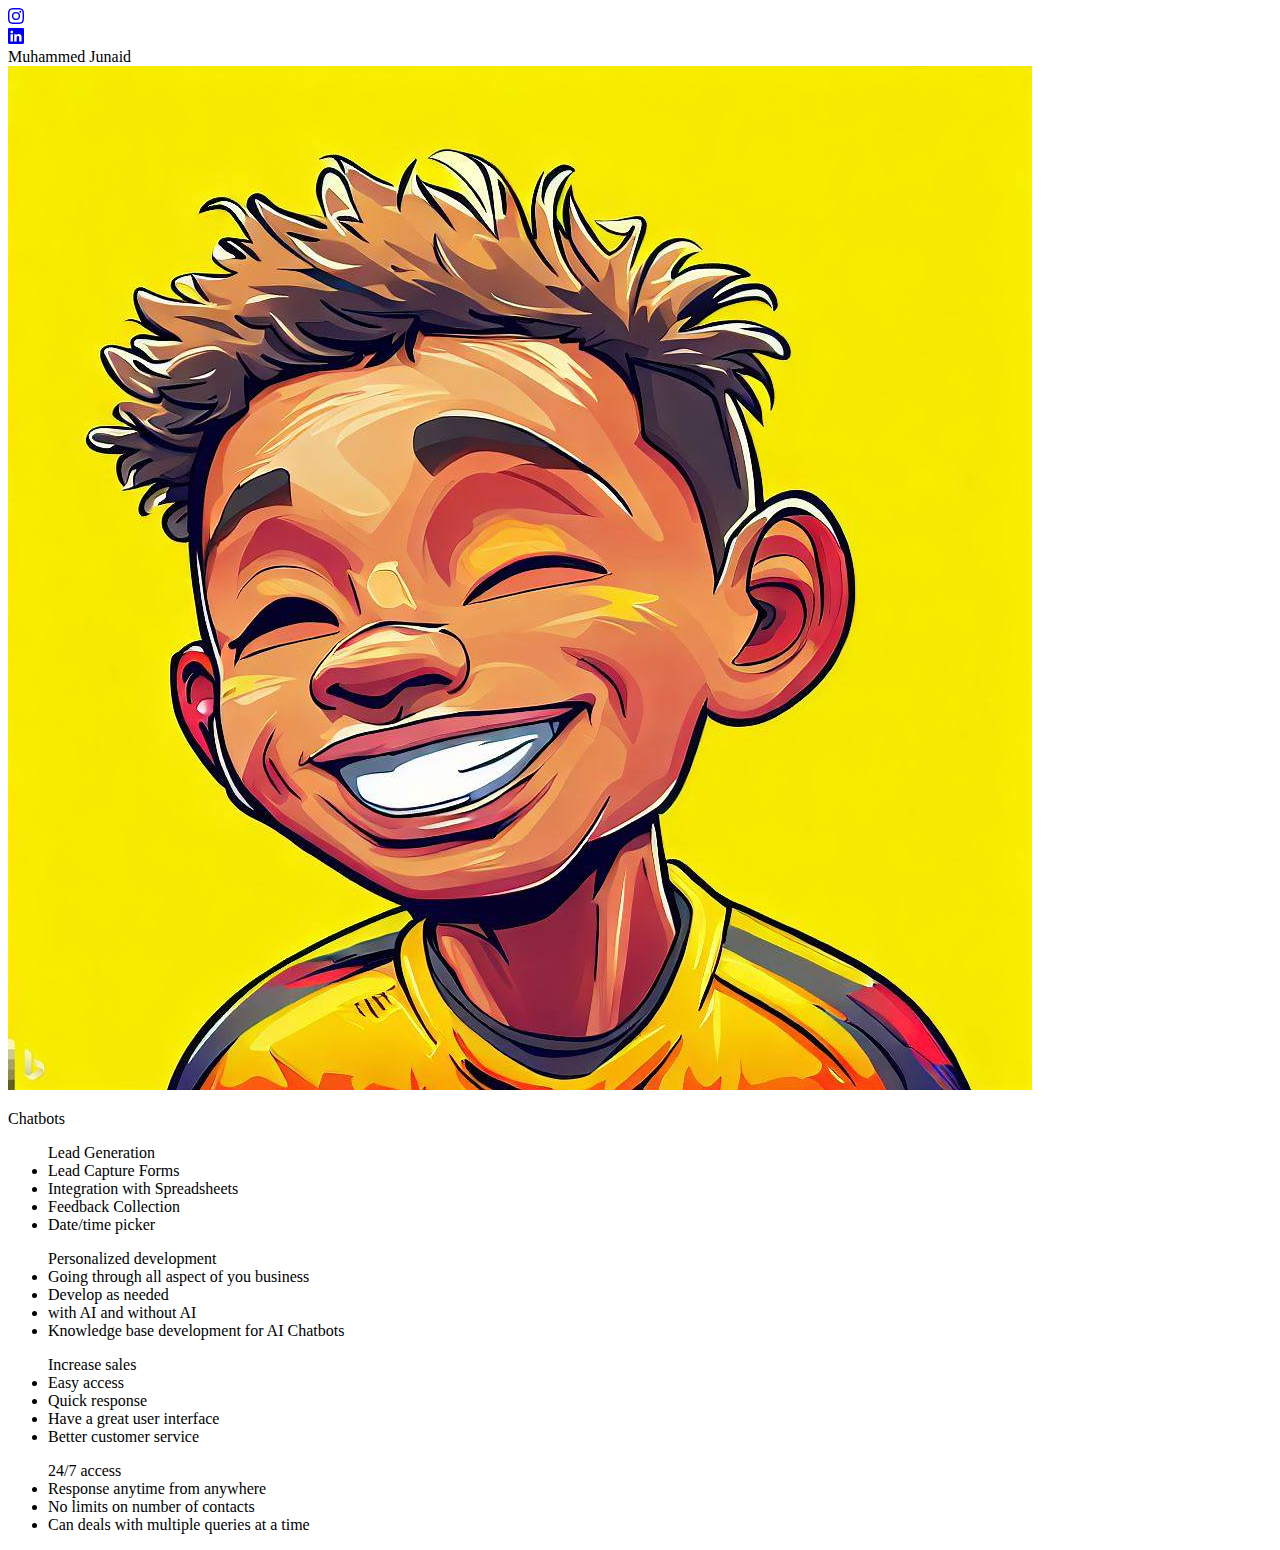
<file: junaid.html>
<!DOCTYPE html>
<html lang="en">
<head>
  <meta charset="UTF-8">
  <meta name="viewport" content="width=device-width, initial-scale=1.0">
  <title>Document</title>
  <link rel="stylesheet" href="style.css">
</head>
<body>
  <div class="main">
    <div class="circle"><a href="style.css"><svg xmlns="http://www.w3.org/2000/svg" width="16" height="16" fill="currentColor" class="bi bi-instagram" viewBox="0 0 16 16">
      <path d="M8 0C5.829 0 5.556.01 4.703.048 3.85.088 3.269.222 2.76.42a3.9 3.9 0 0 0-1.417.923A3.9 3.9 0 0 0 .42 2.76C.222 3.268.087 3.85.048 4.7.01 5.555 0 5.827 0 8.001c0 2.172.01 2.444.048 3.297.04.852.174 1.433.372 1.942.205.526.478.972.923 1.417.444.445.89.719 1.416.923.51.198 1.09.333 1.942.372C5.555 15.99 5.827 16 8 16s2.444-.01 3.298-.048c.851-.04 1.434-.174 1.943-.372a3.9 3.9 0 0 0 1.416-.923c.445-.445.718-.891.923-1.417.197-.509.332-1.09.372-1.942C15.99 10.445 16 10.173 16 8s-.01-2.445-.048-3.299c-.04-.851-.175-1.433-.372-1.941a3.9 3.9 0 0 0-.923-1.417A3.9 3.9 0 0 0 13.24.42c-.51-.198-1.092-.333-1.943-.372C10.443.01 10.172 0 7.998 0zm-.717 1.442h.718c2.136 0 2.389.007 3.232.046.78.035 1.204.166 1.486.275.373.145.64.319.92.599s.453.546.598.92c.11.281.24.705.275 1.485.039.843.047 1.096.047 3.231s-.008 2.389-.047 3.232c-.035.78-.166 1.203-.275 1.485a2.5 2.5 0 0 1-.599.919c-.28.28-.546.453-.92.598-.28.11-.704.24-1.485.276-.843.038-1.096.047-3.232.047s-2.39-.009-3.233-.047c-.78-.036-1.203-.166-1.485-.276a2.5 2.5 0 0 1-.92-.598 2.5 2.5 0 0 1-.6-.92c-.109-.281-.24-.705-.275-1.485-.038-.843-.046-1.096-.046-3.233s.008-2.388.046-3.231c.036-.78.166-1.204.276-1.486.145-.373.319-.64.599-.92s.546-.453.92-.598c.282-.11.705-.24 1.485-.276.738-.034 1.024-.044 2.515-.045zm4.988 1.328a.96.96 0 1 0 0 1.92.96.96 0 0 0 0-1.92m-4.27 1.122a4.109 4.109 0 1 0 0 8.217 4.109 4.109 0 0 0 0-8.217m0 1.441a2.667 2.667 0 1 1 0 5.334 2.667 2.667 0 0 1 0-5.334"/>
    </svg></div></a>
    <div class="circle"><a href="style.css"><svg xmlns="http://www.w3.org/2000/svg" width="16" height="16" fill="currentColor" class="bi bi-linkedin" viewBox="0 0 16 16">
      <path d="M0 1.146C0 .513.526 0 1.175 0h13.65C15.474 0 16 .513 16 1.146v13.708c0 .633-.526 1.146-1.175 1.146H1.175C.526 16 0 15.487 0 14.854zm4.943 12.248V6.169H2.542v7.225zm-1.2-8.212c.837 0 1.358-.554 1.358-1.248-.015-.709-.52-1.248-1.342-1.248S2.4 3.226 2.4 3.934c0 .694.521 1.248 1.327 1.248zm4.908 8.212V9.359c0-.216.016-.432.08-.586.173-.431.568-.878 1.232-.878.869 0 1.216.662 1.216 1.634v3.865h2.401V9.25c0-2.22-1.184-3.252-2.764-3.252-1.274 0-1.845.7-2.165 1.193v.025h-.016l.016-.025V6.169h-2.4c.03.678 0 7.225 0 7.225z"/>
    </svg></a></div>
    
  </div>
  <div class="me">
    <div class="myname">Muhammed Junaid</div>
    <div class="mine"><img src="me.jpg" alt=""></div>

  </div>
  
<div class="div-work">
  <p class="works">Chatbots</p>
</div>
<div class="demo">
  <div class="trail"><ul>Lead Generation
    <li>Lead Capture Forms</li>
    <li>Integration with Spreadsheets</li>
    <li>Feedback Collection</li>
    <li>Date/time picker</li>
  </ul></div>
  <div class="trail"><ul>Personalized development
    <li>Going through all aspect of you business</li>
    <li>Develop as needed</li>
    <li>with AI and without AI</li>
    <li>Knowledge base development for AI Chatbots</li>
  </ul></div>
  <div class="trail"><ul>Increase sales
    <li>Easy access</li>
    <li>Quick response</li>
    <li>Have a great user interface</li>
    <li>Better customer service</li>
  </ul></div>
  <div class="trail"><ul>24/7 access
    <li>Response anytime from anywhere</li>
    <li>No limits on number of contacts</li>
    <li>Can deals with multiple queries at a time</li>

  </ul></div>
</div>
  <!-- <video width="" preload="metadata" loop="" muted="" webkit-playsinline="" playsinline="" data-autoplay="true" data-muted="true" data-video-media="" class="background-video">
    <source src="https://player.vimeo.com/progressive_redirect/playback/684610335/rendition/360p?loc=external&amp;signature=f9256649be26eae85de6ac07c1150354de1d44286aa52709f1dc0950a20c3ec6" type="video/mp4">
  </video> -->
</body>
</html>
</file>
<file: style.css>
.vfrc-footer--watermark {
  color: white;
  opacity:0;
}
</file>
